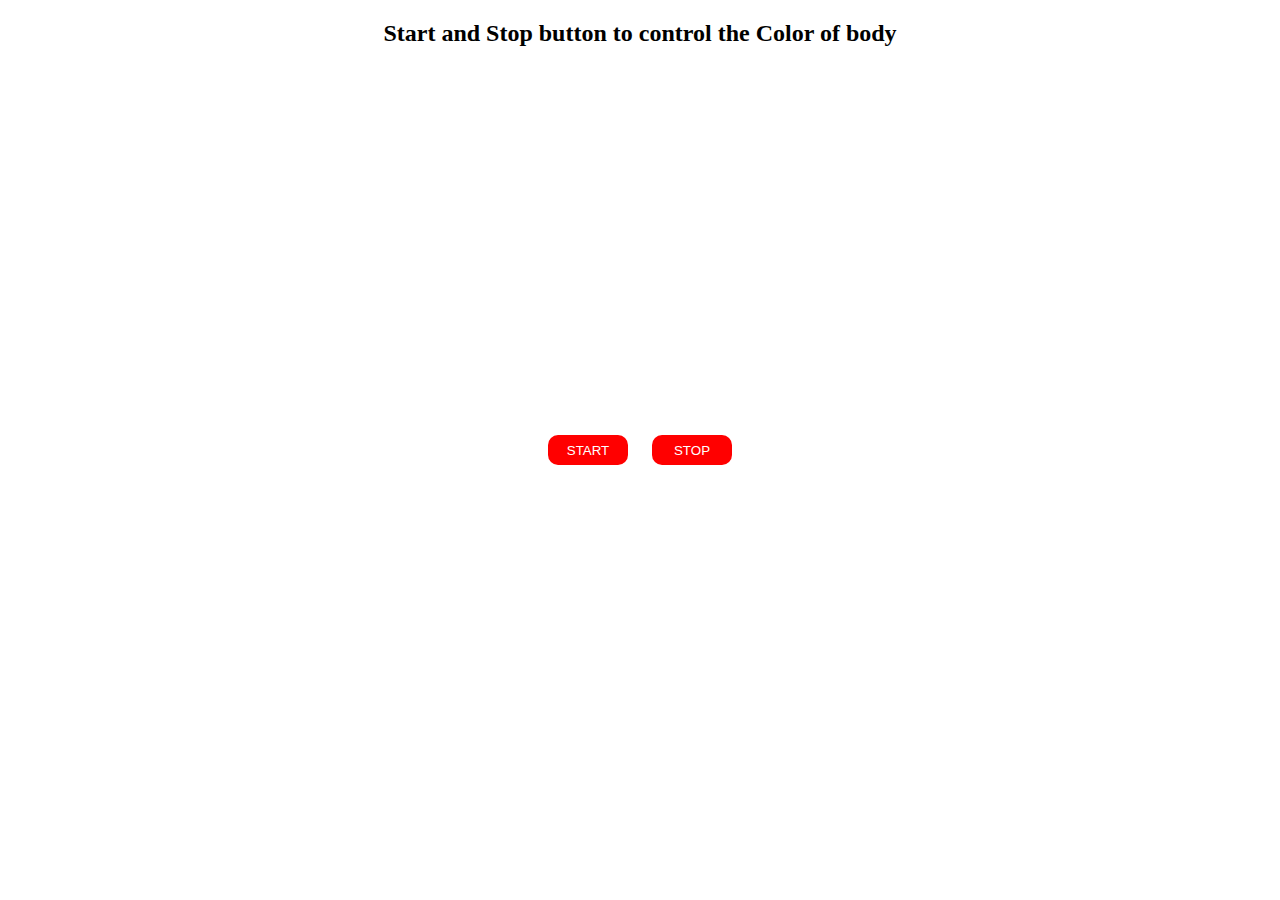
<file: index.html>
<!DOCTYPE html>
<html lang="en">
<head>
    <meta charset="UTF-8">
    <meta name="viewport" content="width=device-width, initial-scale=1.0">
    <title>Document</title>
    <link rel="stylesheet" href="index.css"> 
    <h2 style="text-align: center;"> Start and Stop button to control
        the Color of body</h2>
</head>
<header class="container">
    <div class="center">
    <button id="start" onclick="start()">START</button>
    <button id="stop" onclick="stop()">STOP</button>
    </div>
</header>
<body id="background" onclick="">
    <script src="./index.js"></script>   
</body>
</html>
</file>
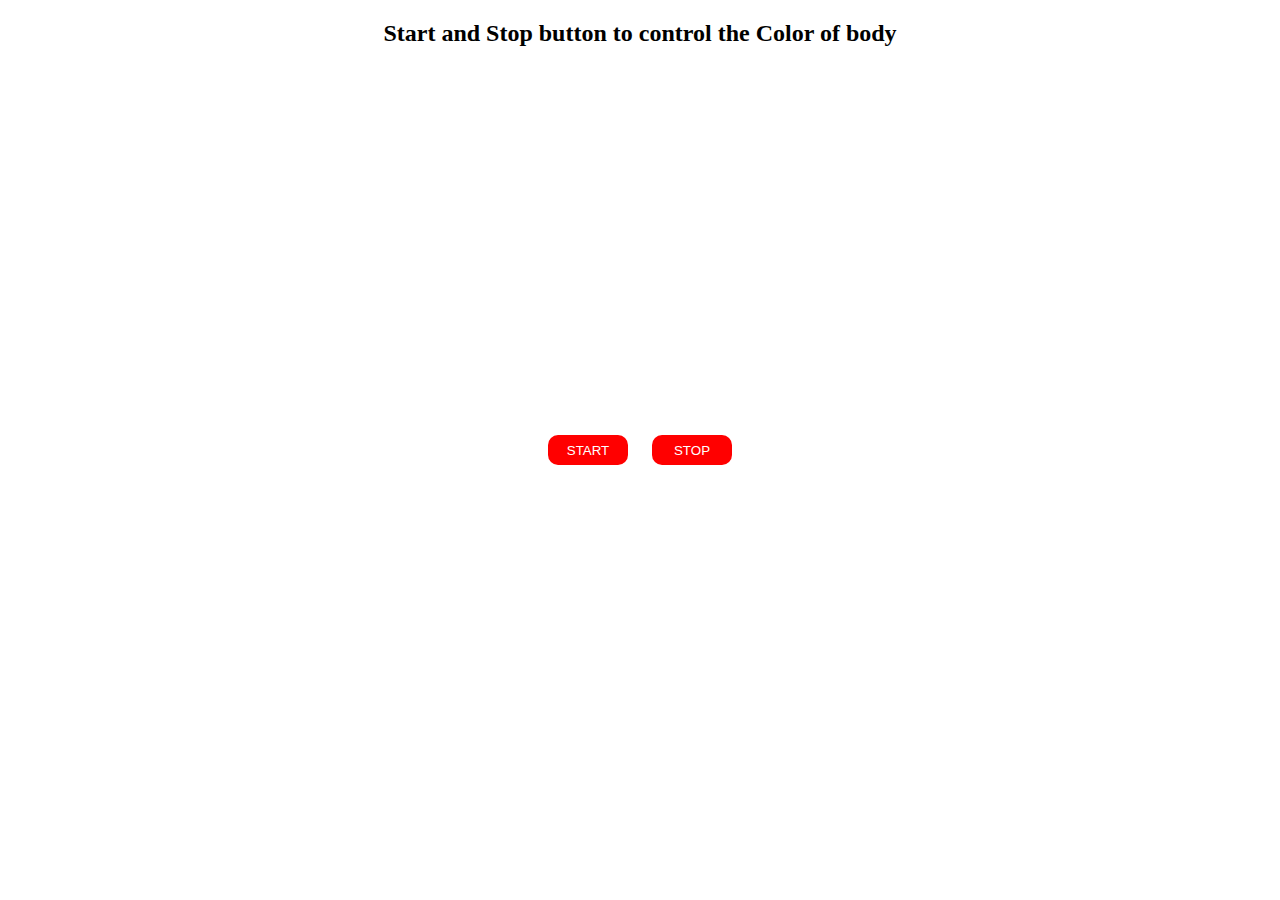
<file: background start stop/index.html>
<!DOCTYPE html>
<html lang="en">
<head>
    <meta charset="UTF-8">
    <meta name="viewport" content="width=device-width, initial-scale=1.0">
    <title>Document</title>
    <link rel="stylesheet" href="/index.css"> 
    <h2 style="text-align: center;"> Start and Stop button to control
        the Color of body</h2>
</head>
<header class="container">
    <div class="center">
    <button id="start" onclick="start()">START</button>
    <button id="stop" onclick="stop()">STOP</button>
    </div>
</header>
<body id="background" onclick="">
    <script src="./index.js"></script>   
</body>
</html>
</file>
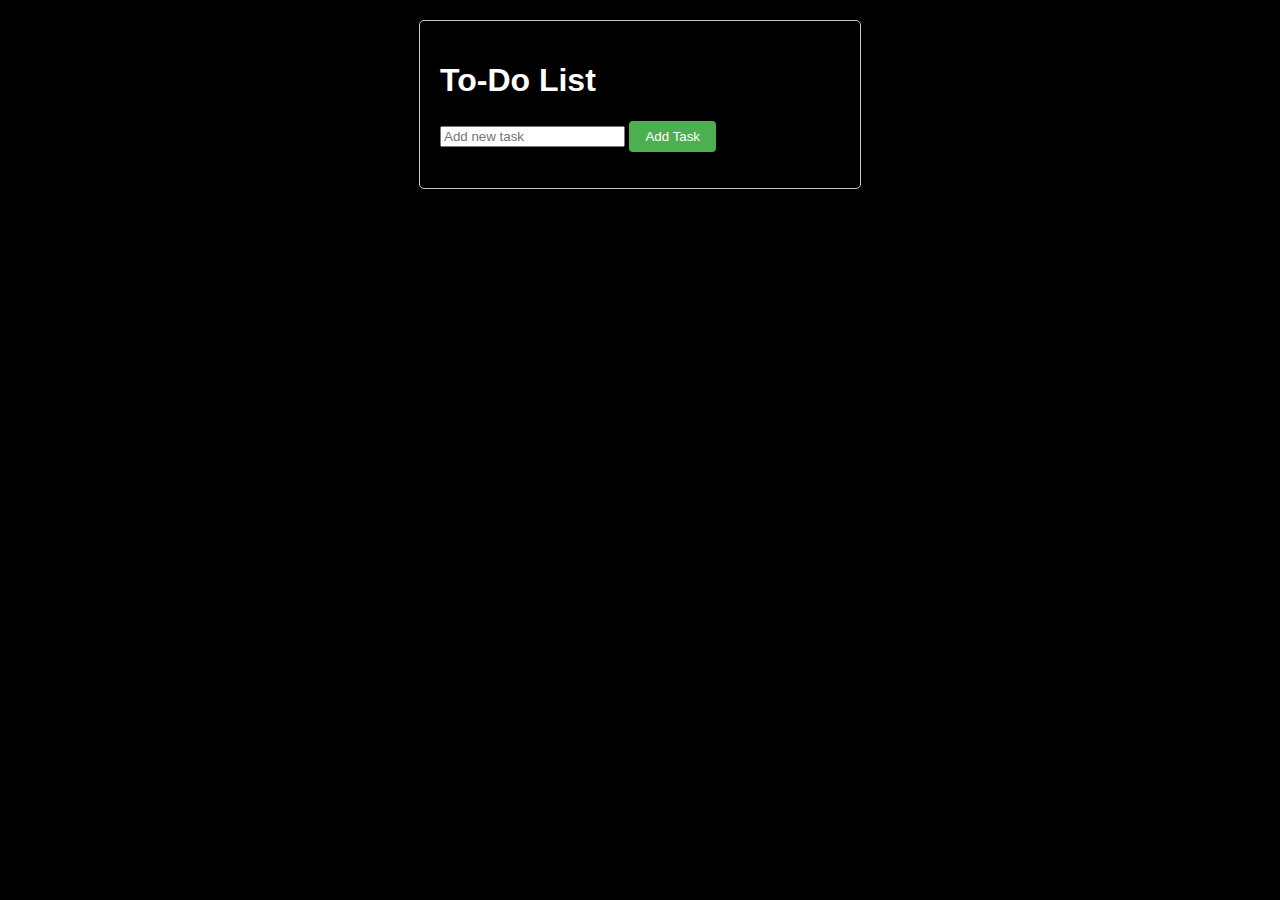
<file: JS Project/To-DoList/index.html>
<!DOCTYPE html>
<html lang="en">
<head>
    <meta charset="UTF-8">
    <meta name="viewport" content="width=device-width, initial-scale=1.0">
    <title>To-Do List</title>
    <link rel="stylesheet" href="style.css">
</head>
<body style="background-color: black; color: white;">
    
    <div class="container">
        <h1>To-Do List</h1>
        <input type="text" id="taskInput" placeholder="Add new task">
        <button onclick="addTask()">Add Task</button>
        <ul id="taskList"></ul>
    </div>
    <script src="script.js"></script>
</body>
</html>
</file>
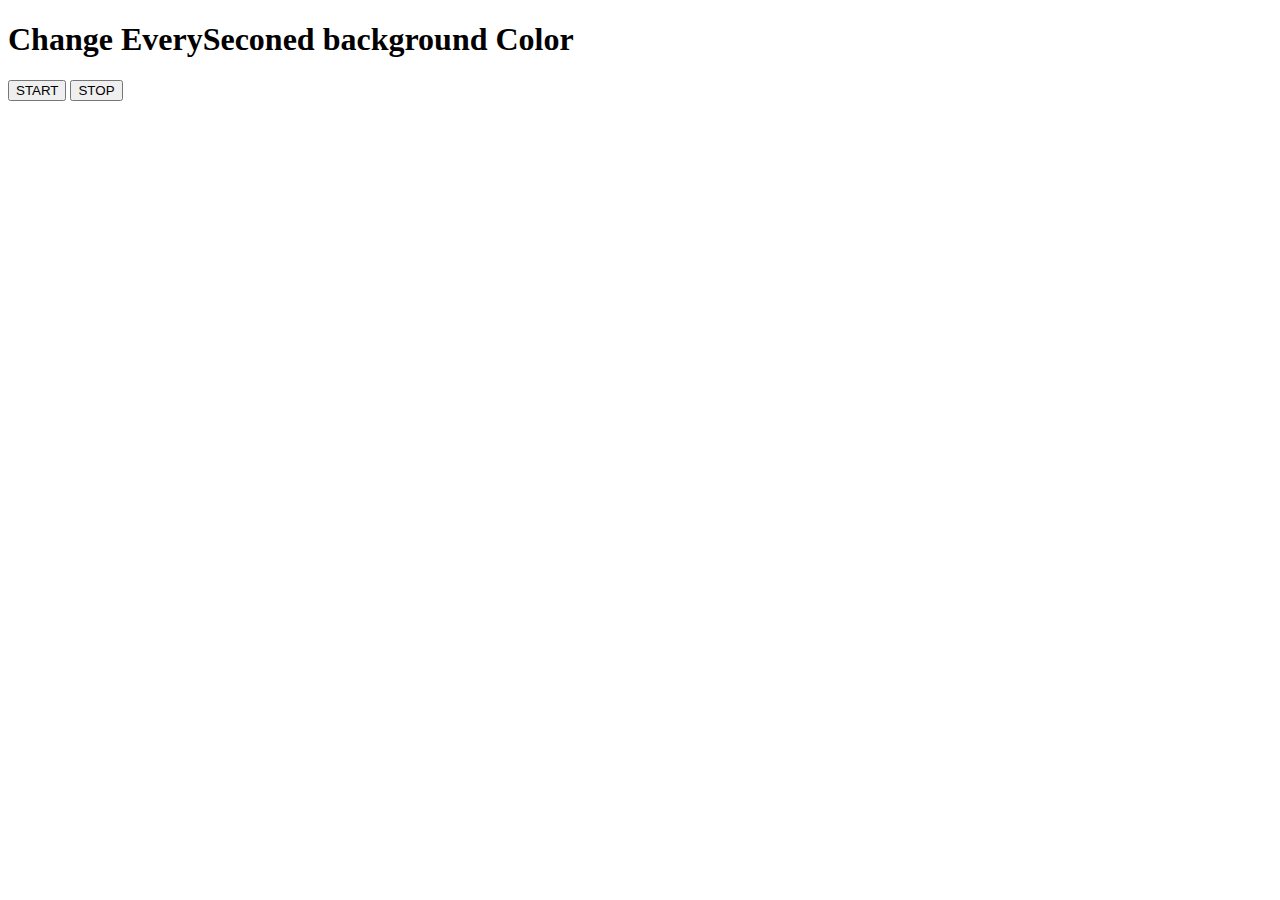
<file: JS Project/script.html>
<!DOCTYPE html>
<html lang="en">
<head>
    <meta charset="UTF-8">
    <meta name="viewport" content="width=device-width, initial-scale=1.0">
    <title>JS project</title>
    <h1>Change EverySeconed background Color</h1>
</head>
<body>
    <button id="start">START</button>
    <button id="stop">STOP</button>
    <script src="script.js"></script>
</body>

</html>
</file>
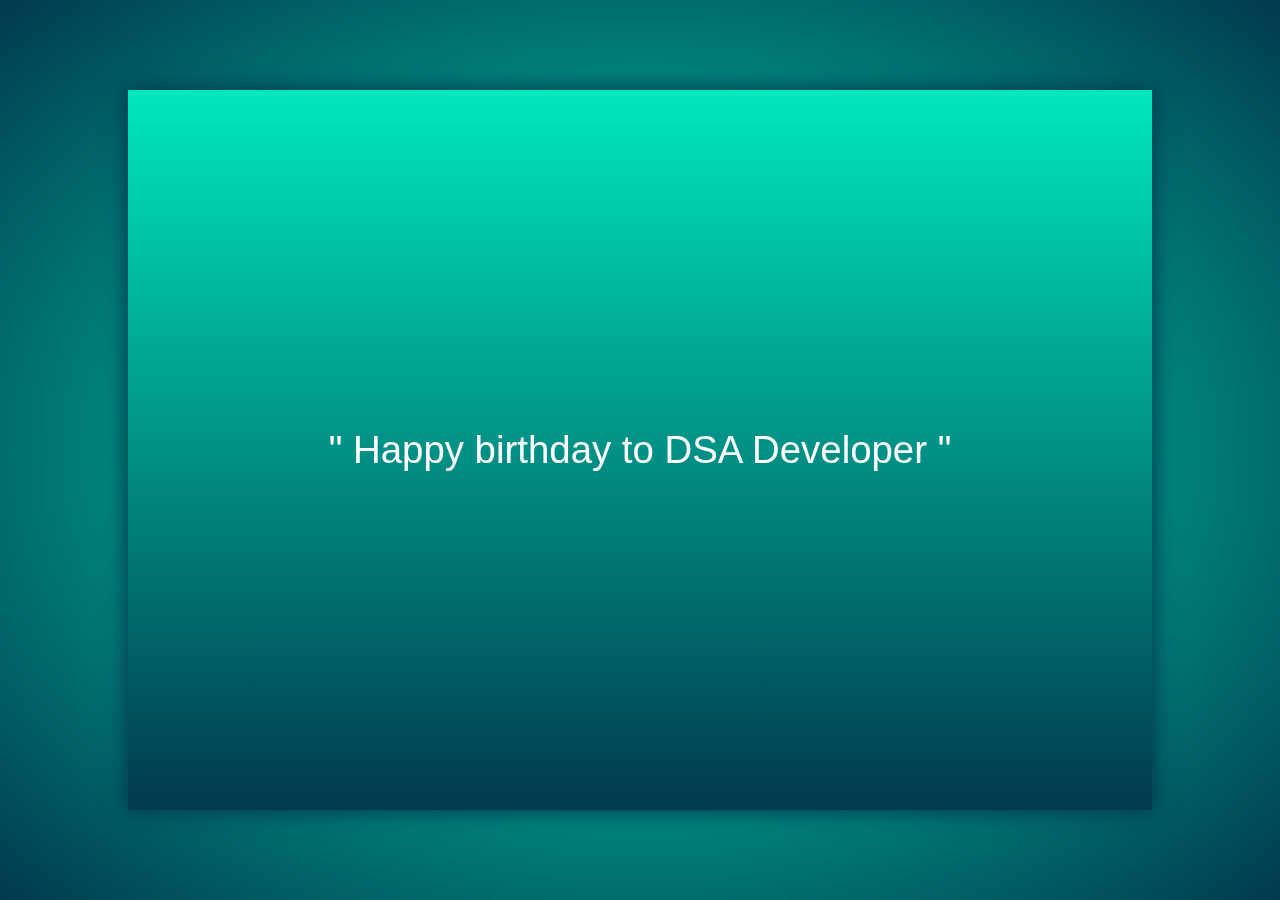
<file: JS Project/interval_javascript/script.html>
<!DOCTYPE html>
<html lang="en">
<head>
    <meta charset="UTF-8">
    <meta name="viewport" content="width=device-width, initial-scale=1.0">
    <title>Document</title>
    <link rel="stylesheet" href="script.css">
</head>
<body>
    <div class="body-bg"></div>
    <div class="container">
        <div class="container-data">
            <div id="msg"></div>
        </div>
    </div>
</body>
<script>
    var messages = ["Happy birthday to ABHISHEK",
        "Happy birthday to DSA Developer",
        "Happy birthday to Katiyar"];
    
    var i = messages.length;
    var s = Math.floor(Math.random() * i);
    
    document.getElementById("msg")
        .innerHTML = '" ' + messages[s] + ' "';

      // setInterval(messages,1000);
</script>
</html>
</file>
<file: index.css>
button{
    background-color: red;
    color: white;
    height:30px;
    width: 80px;
    margin: 10px;
    border: none;
    border-radius: 10px;
    cursor: pointer;
    transition: all ease 0.3;
    text-align: center;
    position: relative;
}
button:hover{
    opacity: 0.8;
    box-shadow: 5px 5px 5px rgb(193, 75, 75)
    } 
/* .container {
        height: 50px;
         width:  400px; 
        position: relative;
        border: 3px solid green;
      } */
.center {
        margin: 0;
        position: absolute;
        top: 50%;
        left: 50%;
        -ms-transform: translate(-50%, -50%);
        transform: translate(-50%, -50%);
      }
</file>
<file: JS Project/To-DoList/style.css>
body {
    font-family: Arial, sans-serif;
}

.container {
    max-width: 400px;
    margin: 20px auto;
    padding: 20px;
    border: 1px solid #ccc;
    border-radius: 5px;
}

button {
    padding: 8px 16px;
    background-color: #4CAF50;
    color: white;
    border: none;
    border-radius: 4px;
    cursor: pointer;
}

button:hover {
    background-color: #631a04;
}

ul {
    list-style-type: none;
    padding: 0;
}

li {
    margin: 10px 0;
    padding: 10px;
    background-color: #560101;
    border-radius: 5px;
}

li:hover {
    background-color: #921b1b;
}
</file>
<file: JS Project/interval_javascript/script.css>
.body-bg {
    width: 100%;
    height: 100%;
    position: fixed;
    top: 50%;
    left: 50%;
    transform: translateX(-50%) translateY(-50%);
    background: radial-gradient(#00E7BD, #013A4E);
    transition: all 0.5s;
}
   
.container {
    width: 80%;
    height: 80%;
    position: fixed;
    top: 50%;
    left: 50%;
    transform: translateX(-50%) translateY(-50%);
    background: linear-gradient(#00E7BD, #013A4E);
    box-shadow: 0 0 20px 2px #013A4E;
}
   
.container-data {
    padding: 24px;
    position: absolute;
    top: 50%;
    left: 50%;
    width: 80%;
    transform: translateX(-50%) translateY(-50%);
    text-align: center;
    color: #fff;
    font-family: Arial;
    font-size: 3vw;
}
   
@media only screen and (max-width: 763px) {
    .container-data {
        padding: 24px;
        position: absolute;
        top: 50%;
        left: 50%;
        width: 80%;
        transform: translateX(-50%) translateY(-50%);
        text-align: center;
        color: #fff;
        font-family: Arial;
        font-size: 6vw;
    }
}
   
@media only screen and (max-height: 423px) {
    .container-data {
        padding: 24px;
        position: absolute;
        top: 50%;
        left: 50%;
        width: 80%;
        transform: translateX(-50%) translateY(-50%);
        text-align: center;
        color: #fff;
        font-family: Arial;
        font-size: 4vw;
    }
}
</file>
